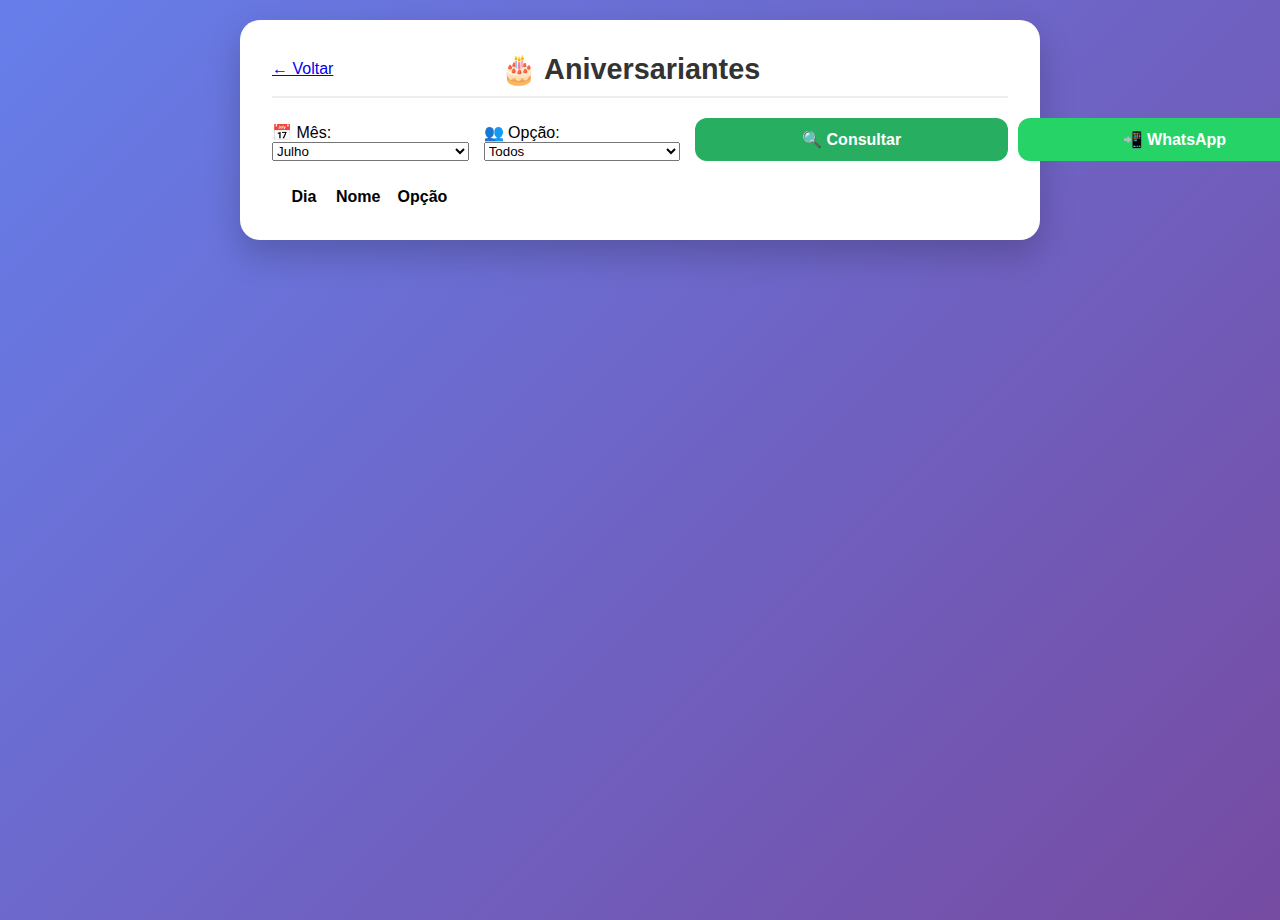
<file: pages/aniversariantes.html>
<!DOCTYPE html>
<html lang="pt-br">
<head>
    <meta charset="UTF-8">
    <meta name="viewport" content="width=device-width, initial-scale=1.0">
    <title>Aniversariantes - ICM</title>
    <link rel="stylesheet" href="../css/style.css">
    <script src="https://cdn.npmmirror.com/package/@supabase/supabase-js/2.39.7/dist/umd/supabase.js"></script>
    <style>
        /* Ajuste para anular o 'display: flex' do body apenas nesta página */
        body { display: block !important; }

        .container-aniversarios {
            background: white;
            padding: 2rem;
            border-radius: 20px;
            box-shadow: 0 15px 35px rgba(0,0,0,0.2);
            width: 100%;
            max-width: 800px;
            margin: 20px auto; /* Centraliza na tela */
        }

        .filtros-aniversario {
            display: flex;
            gap: 15px;
            flex-wrap: wrap;
            margin-top: 20px;
            margin-bottom: 25px;
            align-items: flex-end;
        }

        .campo-filtro {
            display: flex;
            flex-direction: column;
            flex: 1;
            min-width: 150px;
        }

        .area-botoes {
            display: flex;
            gap: 10px;
            width: 100%;
            margin-top: 10px;
        }

        .btn-acao {
            flex: 1;
            padding: 15px;
            border: none;
            border-radius: 12px;
            font-weight: bold;
            font-size: 1rem;
            color: white;
            cursor: pointer;
            display: flex;
            align-items: center;
            justify-content: center;
            gap: 8px;
        }

        .btn-consultar { background-color: #27ae60; }
        .btn-zap { background-color: #25d366; }

        @media (min-width: 600px) {
            .area-botoes { width: auto; margin-top: 0; }
            .btn-acao { flex: none; padding: 12px 25px; }
        }
    </style>
</head>
<body>

    <div class="container-aniversarios">
        <header style="display: flex; align-items: center; justify-content: space-between; margin-bottom: 20px; border-bottom: 2px solid #eee; padding-bottom: 10px;">
            <a href="../dashboard.html" class="btn-voltar">← Voltar</a>
            <h1 style="margin: 0; flex-grow: 1; text-align: center;">🎂 Aniversariantes</h1>
            <div style="width: 80px;"></div> </header>

        <section class="filtros-aniversario">
            <div class="campo-filtro">
                <label>📅 Mês:</label>
                <select id="filtroMes">
                    <option value="1">Janeiro</option>
                    <option value="2">Fevereiro</option>
                    <option value="3">Março</option>
                    <option value="4">Abril</option>
                    <option value="5">Maio</option>
                    <option value="6">Junho</option>
                    <option value="7">Julho</option>
                    <option value="8">Agosto</option>
                    <option value="9">Setembro</option>
                    <option value="10">Outubro</option>
                    <option value="11">Novembro</option>
                    <option value="12">Dezembro</option>
                </select>
            </div>

            <div class="campo-filtro">
                <label>👥 Opção:</label>
                <select id="filtroSexo">
                    <option value="Todos">Todos</option>
                    <option value="Masculino">Irmãos</option>
                    <option value="Feminino">Irmãs</option>
                </select>
            </div>

            <div class="area-botoes">
                <button onclick="gerarRelatorioAniversariantes()" class="btn-acao btn-consultar">🔍 Consultar</button>
                <button onclick="enviarAniversariantesZap()" class="btn-acao btn-zap">📲 WhatsApp</button>
            </div>
        </section>

        <div class="tabela-responsiva">
            <table>
                <thead>
                    <tr>
                        <th style="text-align: center; width: 60px;">Dia</th>
                        <th>Nome</th>
                        <th style="text-align: center; width: 80px;">Opção</th>
                    </tr>
                </thead>
                <tbody id="corpoTabelaAniversarios">
                    </tbody>
            </table>
        </div>
        
        <div id="msgVazia" style="display:none; text-align:center; padding: 30px; color: #636e72; font-weight: bold;">
            Nenhum aniversariante encontrado.
        </div>
    </div>

    <script src="../js/script.js"></script>
    <script>
        document.addEventListener('DOMContentLoaded', () => {
            const mesAtual = new Date().getMonth() + 1;
            document.getElementById('filtroMes').value = mesAtual;
            
            setTimeout(() => {
                if(typeof gerarRelatorioAniversariantes === 'function') {
                    gerarRelatorioAniversariantes();
                }
            }, 500);
        });
    </script>
</body>
</html>
</file>
<file: css/style.css>
* { margin: 0; padding: 0; box-sizing: border-box; }
body {
    font-family: Arial, sans-serif;
    background: linear-gradient(135deg, #667eea 0%, #764ba2 100%);
    min-height: 100vh;
    display: flex;
    justify-content: center;
    align-items: center;
}
.login-container, .container {
    background: white;
    padding: 2rem;
    border-radius: 15px;
    box-shadow: 0 15px 35px rgba(0,0,0,0.3);
    width: 90%; max-width: 450px;
    text-align: center;
}
h1 { color: #333; margin-bottom: 1.5rem; font-size: 1.8rem; }
input {
    width: 100%; padding: 15px; margin: 10px 0;
    border: 2px solid #ddd; border-radius: 8px;
    font-size: 16px; transition: border 0.3s;
}
input:focus { border-color: #667eea; outline: none; }
button {
    width: 100%; padding: 15px; background: #667eea;
    color: white; border: none; border-radius: 8px;
    font-size: 16px; cursor: pointer; transition: background 0.3s;
}
button:hover { background: #5a67d8; }
nav a {
    display: block; margin: 10px 0; padding: 15px;
    background: #f8f9fa; text-decoration: none;
    color: #333; border-radius: 8px; transition: background 0.3s;
}
nav a:hover { background: #e9ecef; }
#mensagem { margin-top: 1rem; font-weight: bold; }

/* 👇 BOTÃO FLUTUANTE SENHA */
#botaoSenha {
    position: fixed; top: 20px; right: 20px;
    background: #007bff; color: white; border: none;
    padding: 12px 20px; border-radius: 25px; cursor: pointer;
    z-index: 1000; font-size: 14px; box-shadow: 0 4px 12px rgba(0,123,255,0.4);
}
#botaoSenha:hover { background: #0056b3; transform: scale(1.05); }
#formSenha {
    background: #fff3cd; padding: 20px; border-radius: 10px; margin: 20px 0;
    display: none;
}
</file>
